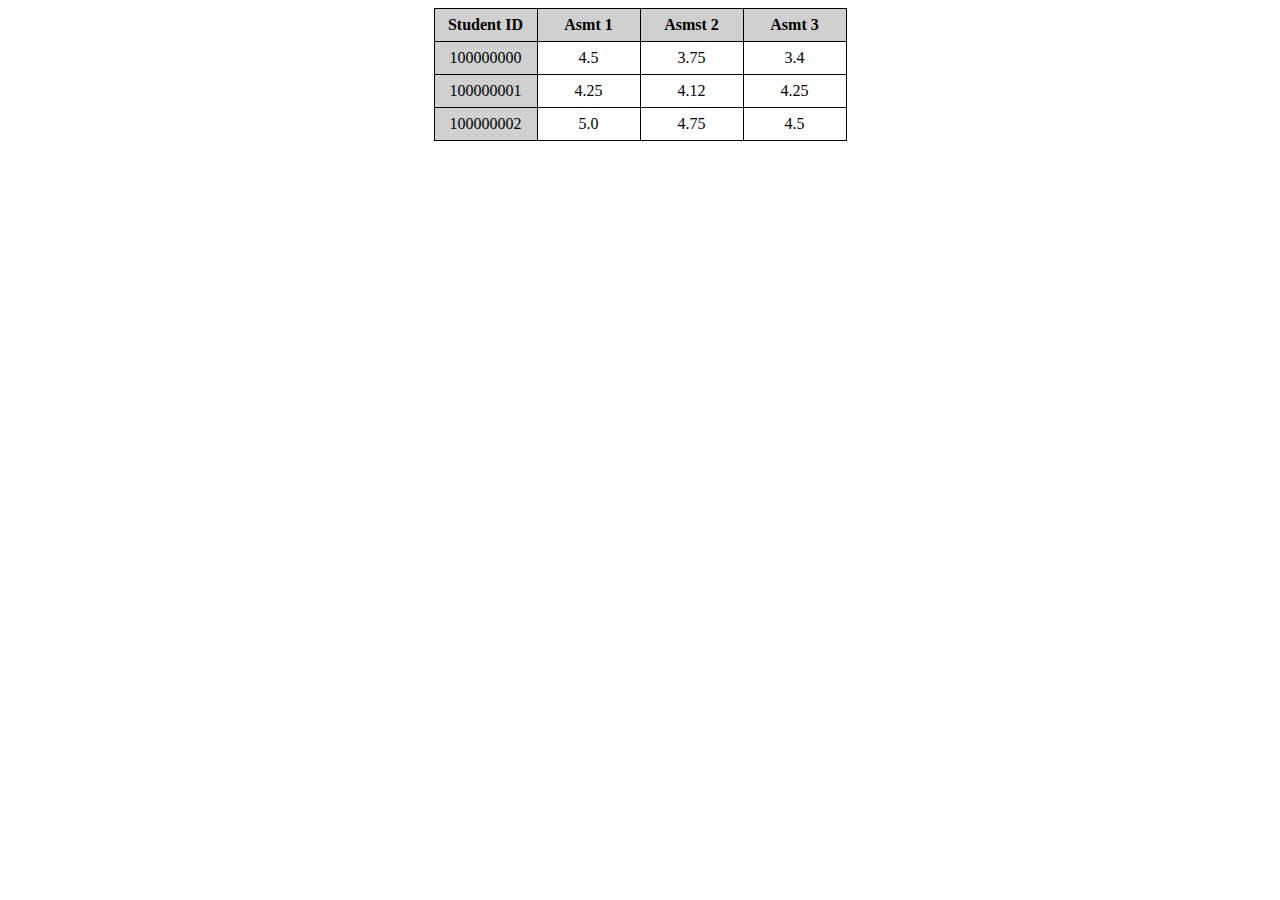
<file: lab05/lab5.html>
<!DOCTYPE html>
<html lang="en">
<head>
    <meta charset="UTF-8">
    <meta http-equiv="X-UA-Compatible" content="IE=edge">
    <meta name="viewport" content="width=device-width, initial-scale=1.0">
    <title>Document</title>
    <link rel="stylesheet" href="styles.css">
</head>
<body>
    <table id="spreadsheet"
        <tr>
            <th>Student ID</th>
            <th>Asmt 1</th>
            <th>Asmst 2</th>
            <th>Asmt 3</th>
        </tr>

        <tr>
            <td id="id">100000000</td>
            <td>4.5</td>
            <td>3.75</td>
            <td>3.4</td>
        </tr>

        <tr>
            <td id="id">100000001</td>
            <td>4.25</td>
            <td>4.12</td>
            <td>4.25</td>
        </tr>

        <tr>
            <td id="id">100000002</td>
            <td>5.0</td>
            <td>4.75</td>
            <td>4.5</td>
        </tr>



    <script src="https://code.jquery.com/jquery-3.6.0.min.js" type="text/javascript"></script>
    <script src="lab05.js"></script>
</body>
</html>
</file>
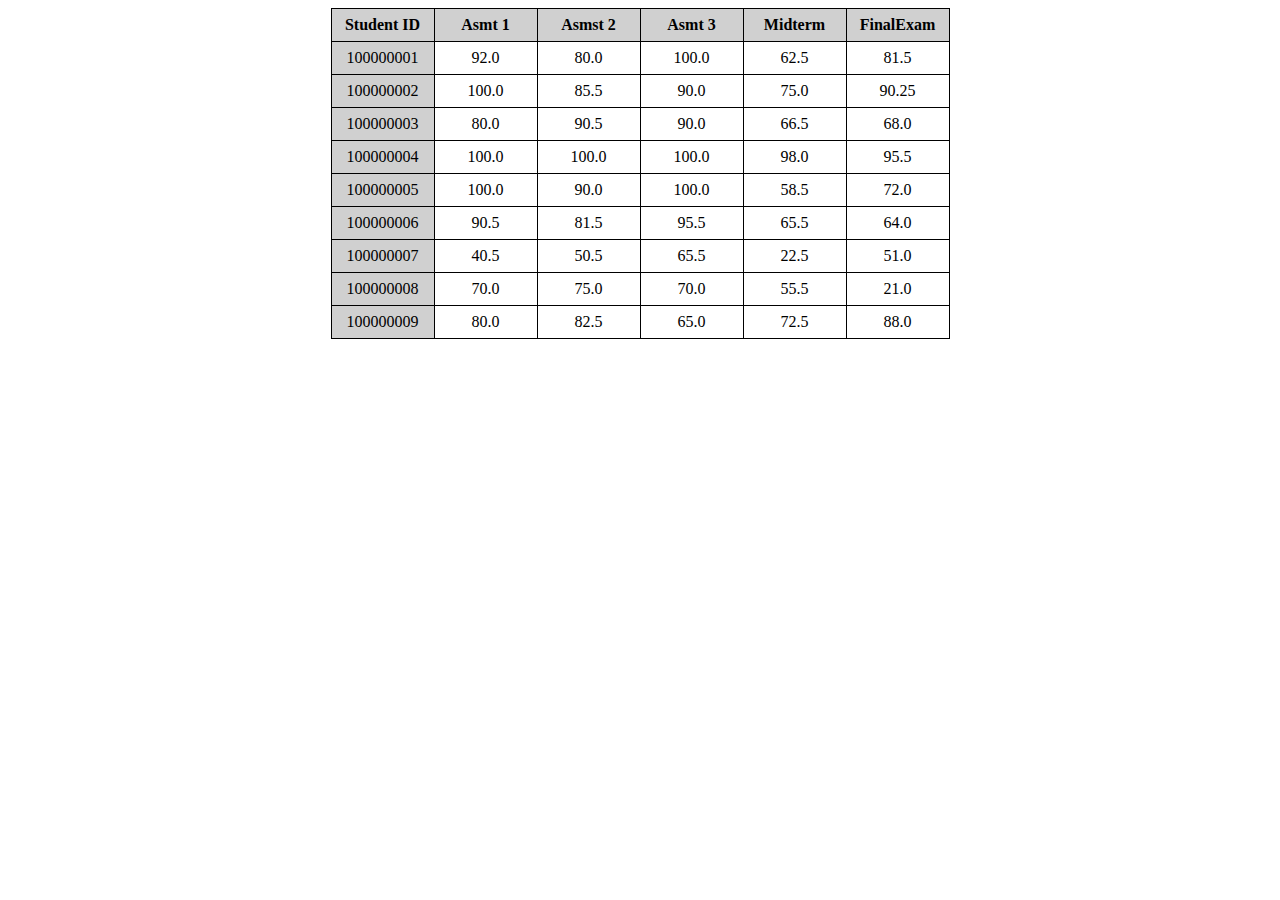
<file: lab06/lab6.html>
<!DOCTYPE html>
<html lang="en">
<head>
    <meta charset="UTF-8">
    <meta http-equiv="X-UA-Compatible" content="IE=edge">
    <meta name="viewport" content="width=device-width, initial-scale=1.0">
    <title>Document</title>
    <link rel="stylesheet" href="styles.css">
    
</head>
<body>
    <table id="spreadsheet"
        <tr>
            <th>Student ID</th>
            <th>Asmt 1</th>
            <th>Asmst 2</th>
            <th>Asmt 3</th>
            <th>Midterm</th>
            <th>FinalExam</th>
        </tr>

        <tr>
            <td id="id">100000001</td>
            <td>92.0</td>
            <td>80.0</td>
            <td>100.0</td>
            <td>62.5</td>
            <td>81.5</td>
        </tr>

        <tr>
            <td id="id">100000002</td>
            <td>100.0</td>
            <td>85.5</td>
            <td>90.0</td>
            <td>75.0</td>
            <td>90.25</td>
        </tr>

        <tr>
            <td id="id">100000003</td>
            <td>80.0</td>
            <td>90.5</td>
            <td>90.0</td>
            <td>66.5</td>
            <td>68.0</td>
        </tr>
        <!--starting from down here is the added one-->
        <tr>
            <td id="id">100000004</td>
            <td>100.0</td>
            <td>100.0</td>
            <td>100.0</td>
            <td>98.0</td>
            <td>95.5</td>
        </tr>

        <tr>
            <td id="id">100000005</td>
            <td>100.0</td>
            <td>90.0</td>
            <td>100.0</td>
            <td>58.5</td>
            <td>72.0</td>
        </tr>

        <tr>
            <td id="id">100000006</td>
            <td>90.5</td>
            <td>81.5</td>
            <td>95.5</td>
            <td>65.5</td>
            <td>64.0</td>
        </tr>

        <tr>
            <td id="id">100000007</td>
            <td>40.5</td>
            <td>50.5</td>
            <td>65.5</td>
            <td>22.5</td>
            <td>51.0</td>
        </tr>

        <tr>
            <td id="id">100000008</td>
            <td>70.0</td>
            <td>75.0</td>
            <td>70.0</td>
            <td>55.5</td>
            <td>21.0</td>
        </tr>

        <tr>
            <td id="id">100000009</td>
            <td>80.0</td>
            <td>82.5</td>
            <td>65.0</td>
            <td>72.5</td>
            <td>88.0</td>
        </tr>
    <div id="chart"></div>


    <script src="https://code.jquery.com/jquery-3.6.0.min.js" type="text/javascript"></script>
    <script src="https://d3js.org/d3.v6.js"></script>
    <script src="lab06.js"></script>
</body>
</html>
</file>
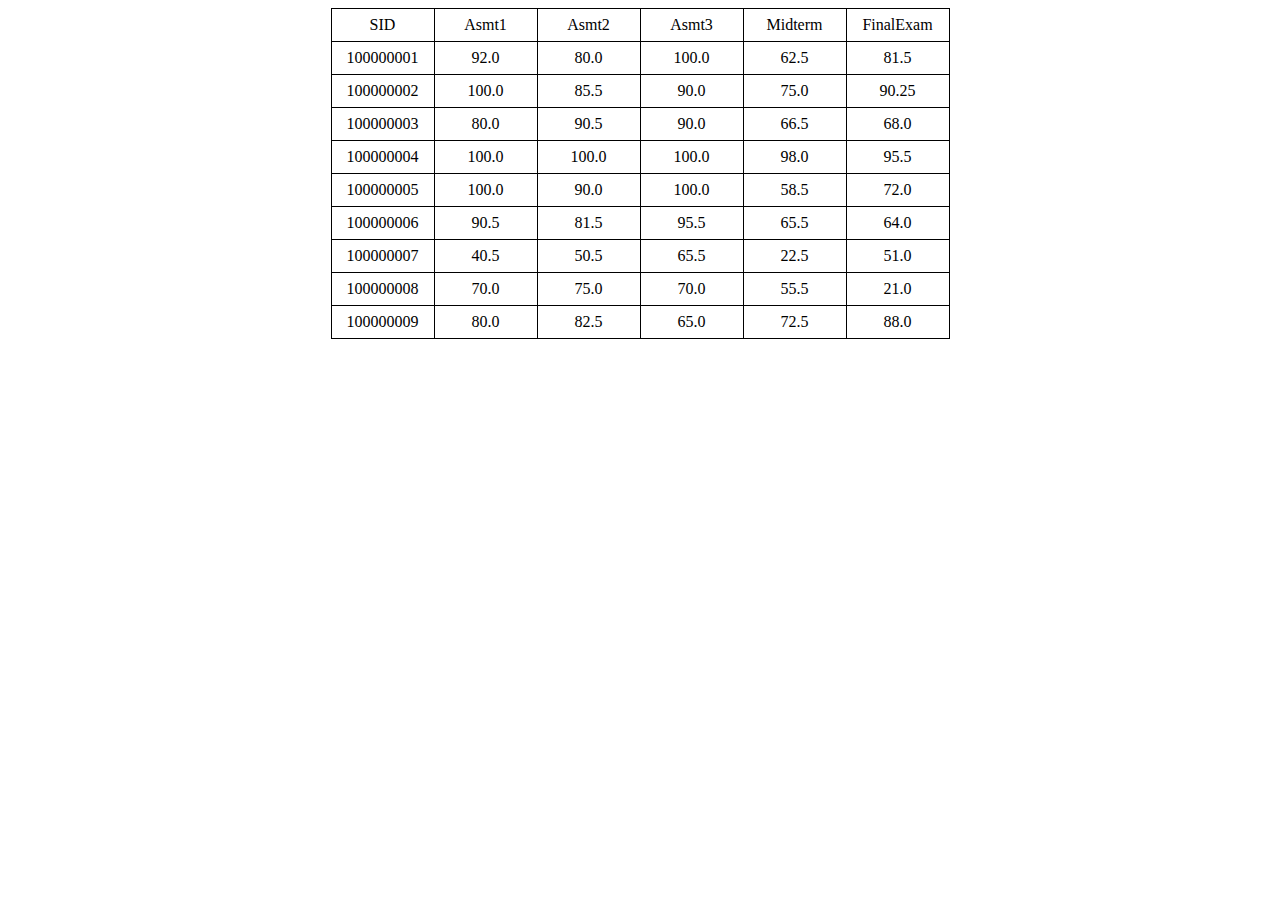
<file: lab07/lab07.html>
<!DOCTYPE html>
<html lang="en">
<head>
    <meta charset="UTF-8">
    <meta http-equiv="X-UA-Compatible" content="IE=edge">
    <meta name="viewport" content="width=device-width, initial-scale=1.0">
    <title>Lab07</title>
    <link rel="stylesheet" href="styles.css">
</head>
<body>
    <table id="spreadsheet"></table>
    <div id="chart"></div>
    <script src="https://code.jquery.com/jquery-3.6.0.min.js" type="text/javascript"></script>
    <script src="https://d3js.org/d3.v6.js"></script>
    <script src="lab07.js"></script>
</body>
</html>
</file>
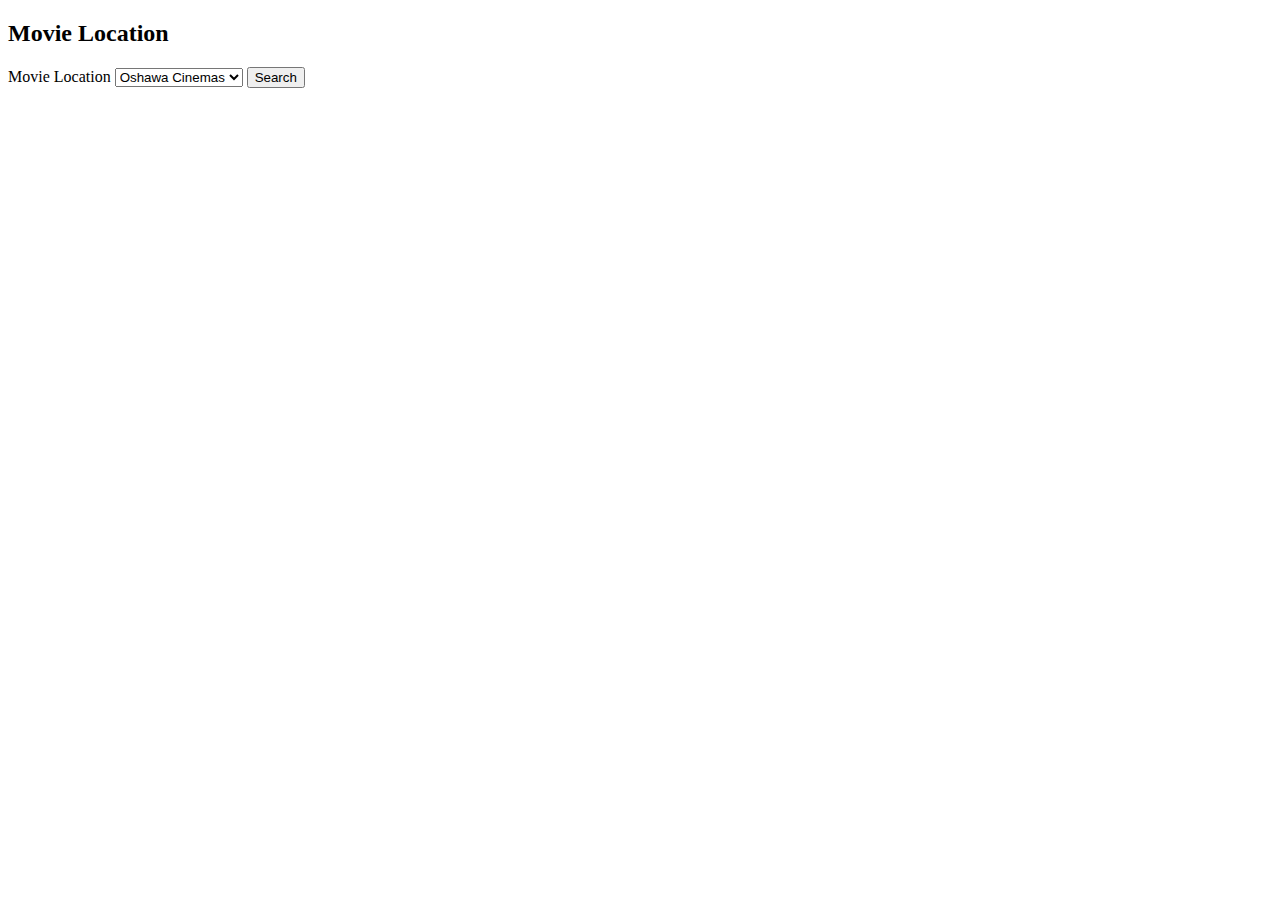
<file: lab08/lab08.html>
<!DOCTYPE html>
<html lang="en">
<head>
    <meta charset="UTF-8">
    <meta http-equiv="X-UA-Compatible" content="IE=edge">
    <meta name="viewport" content="width=device-width, initial-scale=1.0">
    <title>Document</title>
</head>
<body>
    <div id="MovieDiv">
        <h2>Movie Location</h2>
        <form id="MovieForm">
            <label for="MovieLocation">Movie Location</label>
            <select id="MovieLocation">
                <option value="Oshawa Cinemas">Oshawa Cinemas</option>
                <option value="Toronto Cinemas">Toronto Cinemas</option>
            </select>
            <button>Search</button>
        </form>
    </div>

    <div id="results"></div>

    <script src="https://code.jquery.com/jquery-3.6.0.min.js"></script>
    <script src="lab08.js"></script>
</body>
</html>
</file>
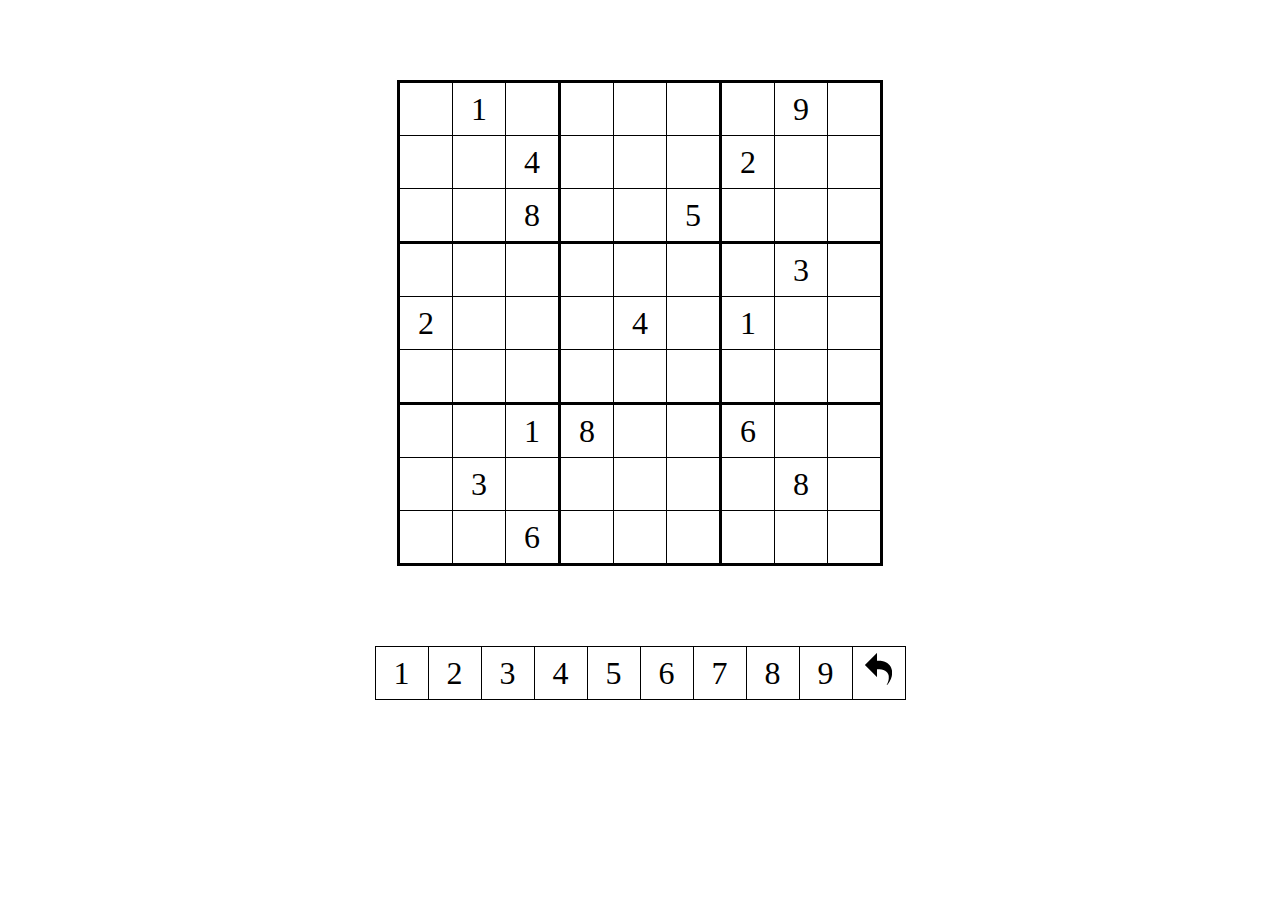
<file: lab02/sudoku/sudoku.html>
<!DOCTYPE html>
<html lang="en">
    <head>
        <meta charset="UTF-8">
        <meta http-equiv="X-UA-Compatible" content="ie=edge">
        <title>
            
        </title>
        <link rel="stylesheet" href="styles/sudoku.css">
    </head>
    <body>
        <table id="board">
            <tr>
                <td></td>
                <td>1</td>
                <td></td>
                <td></td>
                <td></td>
                <td></td>
                <td></td>
                <td>9</td>
                <td></td>
            </tr>
            <tr>
                <td></td>
                <td></td>
                <td>4</td>
                <td></td>
                <td></td>
                <td></td>
                <td>2</td>
                <td></td>
                <td></td>
            </tr>
            <tr>
                <td></td>
                <td></td>
                <td>8</td>
                <td></td>
                <td></td>
                <td>5</td>
                <td></td>
                <td></td>
                <td></td>
            </tr>
            <tr>
                <td></td>
                <td></td>
                <td></td>
                <td></td>
                <td></td>
                <td></td>
                <td></td>
                <td>3</td>
                <td></td>
            </tr>
            <tr>
                <td>2</td>
                <td></td>
                <td></td>
                <td></td>
                <td>4</td>
                <td></td>
                <td>1</td>
                <td></td>
                <td></td>
            </tr>
            <tr>
                <td></td>
                <td></td>
                <td></td>
                <td></td>
                <td></td>
                <td></td>
                <td></td>
                <td></td>
                <td></td>
            </tr>
            <tr>
                <td></td>
                <td></td>
                <td>1</td>
                <td>8</td>
                <td></td>
                <td></td>
                <td>6</td>
                <td></td>
                <td></td>
            </tr>
            <tr>
                <td></td>
                <td>3</td>
                <td></td>
                <td></td>
                <td></td>
                <td></td>
                <td></td>
                <td>8</td>
                <td></td>
            </tr>
            <tr>
                <td></td>
                <td></td>
                <td>6</td>
                <td></td>
                <td></td>
                <td></td>
                <td></td>
                <td></td>
                <td></td>
            </tr>
        </table>
    </body>
    <footer>
        <table id="row">
            <tr>
                <td>1</td>
                <td>2</td>
                <td>3</td>
                <td>4</td>
                <td>5</td>
                <td>6</td>
                <td>7</td>
                <td>8</td>
                <td>9</td>
                <td><img src="images/undo.png"></td>
            </tr>
        </table>
        <div class='user-input'>

        </div>
        <div class='error'>
            
        </div>
    </footer>
</html>
</file>
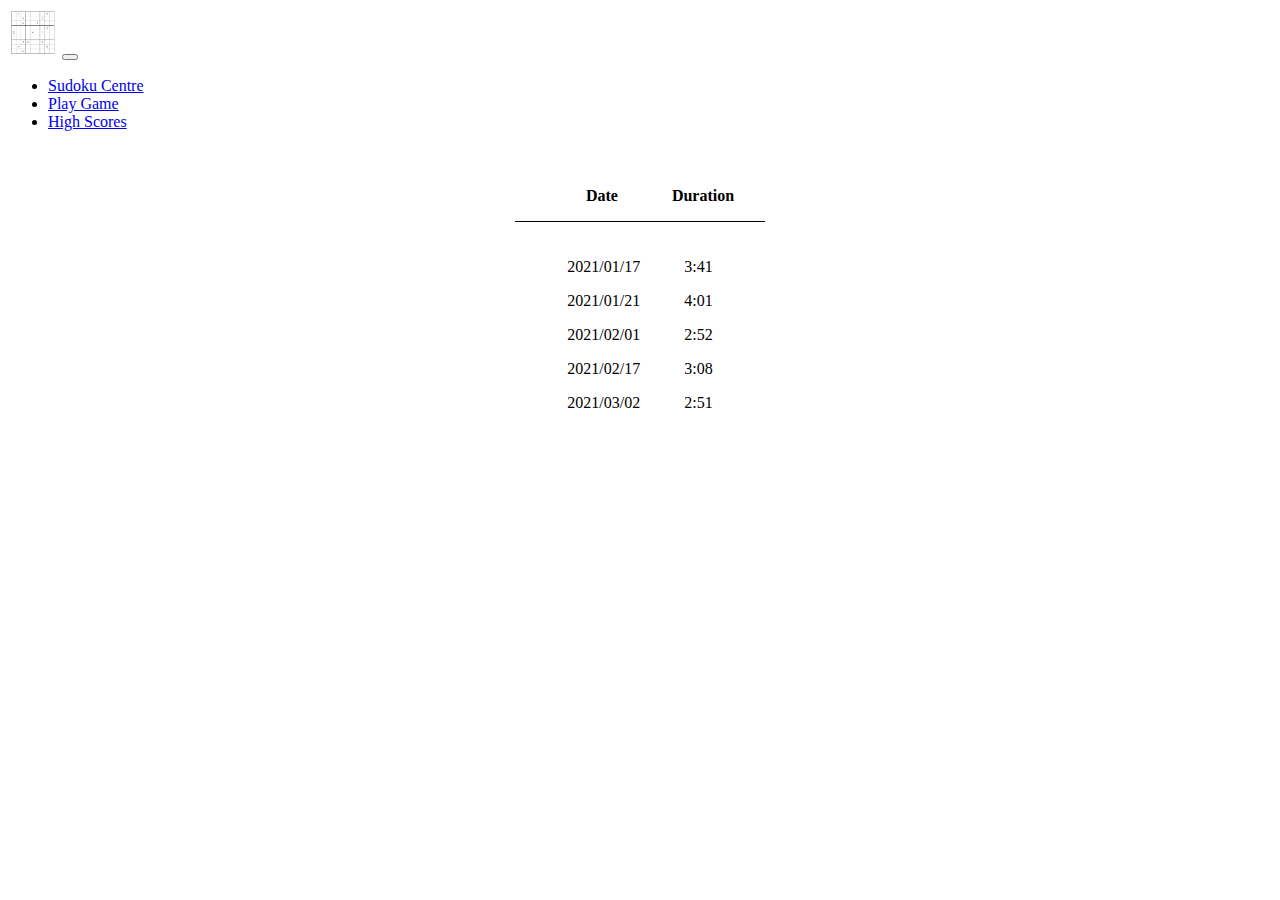
<file: lab03/sudoku/high_scores.html>
<!DOCTYPE html>
<html lang="en">
    <head>
        <meta charset="UTF-8">
        <meta http-equiv="X-UA-Compatible" content="ie=edge">
        <meta name="viewport" content="width=device-width, initial-scale=1">
        <link href="https://cdn.jsdelivr.net/npm/bootstrap@5.1.3/dist/css/bootstrap.min.css" rel="stylesheet" integrity="sha384-1BmE4kWBq78iYhFldvKuhfTAU6auU8tT94WrHftjDbrCEXSU1oBoqyl2QvZ6jIW3" crossorigin="anonymous">
        <title>
            High Scores
        </title>
        <link rel="stylesheet" href="styles/sudoku.css">
    </head>
    <body>
        <script src="https://cdn.jsdelivr.net/npm/bootstrap@5.1.3/dist/js/bootstrap.bundle.min.js" integrity="sha384-ka7Sk0Gln4gmtz2MlQnikT1wXgYsOg+OMhuP+IlRH9sENBO0LRn5q+8nbTov4+1p" crossorigin="anonymous"></script>
        <nav class="navbar navbar-expand-lg navbar-dark bg-dark">
            <div class="container-fluid">
              <a class="navbar-brand" href="#"><img src="images/logo.gif" width="50px"></a>
              <button class="navbar-toggler" type="button" data-bs-toggle="collapse" data-bs-target="#navbarTogglerDemo02" aria-controls="navbarTogglerDemo02" aria-expanded="false" aria-label="Toggle navigation">
                <span class="navbar-toggler-icon"></span>
              </button>
              <div class="collapse navbar-collapse" id="navbarTogglerDemo02">
                <ul class="navbar-nav me-auto mb-2 mb-lg-0">
                  <li class="nav-item">
                    <a class="nav-link active" aria-current="page" href="#">Sudoku Centre</a>
                  </li>
                  <li class="nav-item">
                    <a class="nav-link active" href="sudoku.html">Play Game</a>
                  </li>
                  <li class="nav-item">
                    <a class="nav-link active" href="high_scores.html">High Scores</a>
                  </li>
                </ul>
              </div>
            </div>
          </nav>
          <div id="highscore">
              <p>Date Duration</p>
              <div id="border-top">
                  
              </div>
          </div>
          <div class="scores">
              <p>2021/01/17 3:41</p>
              <p>2021/01/21 4:01</p>
              <p>2021/02/01 2:52</p>
              <p>2021/02/17 3:08</p>
              <p>2021/03/02 2:51</p>
          </div>
    </body>
</html>
</file>
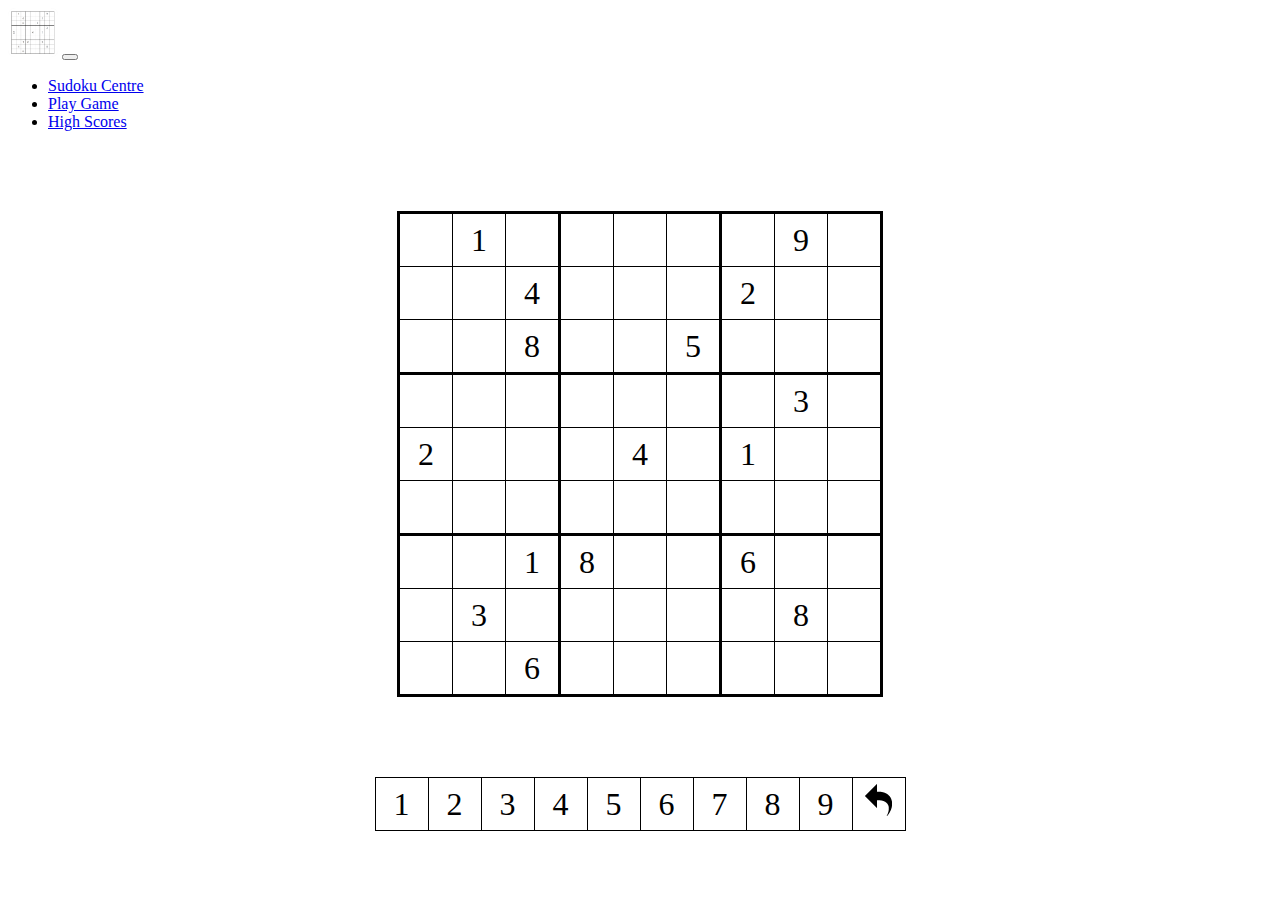
<file: lab03/sudoku/sudoku.html>
<!DOCTYPE html>
<html lang="en">
    <head>
        <meta charset="UTF-8">
        <meta http-equiv="X-UA-Compatible" content="ie=edge">
        <meta name="viewport" content="width=device-width, initial-scale=1">
        <link href="https://cdn.jsdelivr.net/npm/bootstrap@5.1.3/dist/css/bootstrap.min.css" rel="stylesheet" integrity="sha384-1BmE4kWBq78iYhFldvKuhfTAU6auU8tT94WrHftjDbrCEXSU1oBoqyl2QvZ6jIW3" crossorigin="anonymous">
        <title>
            Sudoku
        </title>
        <link rel="stylesheet" href="styles/sudoku.css">
    </head>
    <body>
        <script src="https://cdn.jsdelivr.net/npm/bootstrap@5.1.3/dist/js/bootstrap.bundle.min.js" integrity="sha384-ka7Sk0Gln4gmtz2MlQnikT1wXgYsOg+OMhuP+IlRH9sENBO0LRn5q+8nbTov4+1p" crossorigin="anonymous"></script>
        <nav class="navbar navbar-expand-lg navbar-dark bg-dark">
            <div class="container-fluid">
              <a class="navbar-brand" href="#"><img src="images/logo.gif" width="50px"></a>
              <button class="navbar-toggler" type="button" data-bs-toggle="collapse" data-bs-target="#navbarTogglerDemo02" aria-controls="navbarTogglerDemo02" aria-expanded="false" aria-label="Toggle navigation">
                <span class="navbar-toggler-icon"></span>
              </button>
              <div class="collapse navbar-collapse" id="navbarTogglerDemo02">
                <ul class="navbar-nav me-auto mb-2 mb-lg-0">
                  <li class="nav-item">
                    <a class="nav-link active" aria-current="page" href="#">Sudoku Centre</a>
                  </li>
                  <li class="nav-item">
                    <a class="nav-link active" href="sudoku.html">Play Game</a>
                  </li>
                  <li class="nav-item">
                    <a class="nav-link active" href="high_scores.html">High Scores</a>
                  </li>
                </ul>
              </div>
            </div>
          </nav>
        <table id="board">
            <tr>
                <td></td>
                <td>1</td>
                <td></td>
                <td></td>
                <td></td>
                <td></td>
                <td></td>
                <td>9</td>
                <td></td>
            </tr>
            <tr>
                <td></td>
                <td></td>
                <td>4</td>
                <td></td>
                <td></td>
                <td></td>
                <td>2</td>
                <td></td>
                <td></td>
            </tr>
            <tr>
                <td></td>
                <td></td>
                <td>8</td>
                <td></td>
                <td></td>
                <td>5</td>
                <td></td>
                <td></td>
                <td></td>
            </tr>
            <tr>
                <td></td>
                <td></td>
                <td></td>
                <td></td>
                <td></td>
                <td></td>
                <td></td>
                <td>3</td>
                <td></td>
            </tr>
            <tr>
                <td>2</td>
                <td></td>
                <td></td>
                <td></td>
                <td>4</td>
                <td></td>
                <td>1</td>
                <td></td>
                <td></td>
            </tr>
            <tr>
                <td></td>
                <td></td>
                <td></td>
                <td></td>
                <td></td>
                <td></td>
                <td></td>
                <td></td>
                <td></td>
            </tr>
            <tr>
                <td></td>
                <td></td>
                <td>1</td>
                <td>8</td>
                <td></td>
                <td></td>
                <td>6</td>
                <td></td>
                <td></td>
            </tr>
            <tr>
                <td></td>
                <td>3</td>
                <td></td>
                <td></td>
                <td></td>
                <td></td>
                <td></td>
                <td>8</td>
                <td></td>
            </tr>
            <tr>
                <td></td>
                <td></td>
                <td>6</td>
                <td></td>
                <td></td>
                <td></td>
                <td></td>
                <td></td>
                <td></td>
            </tr>
        </table>
    </body>
    <footer>
        <table id="row">
            <tr>
                <td>1</td>
                <td>2</td>
                <td>3</td>
                <td>4</td>
                <td>5</td>
                <td>6</td>
                <td>7</td>
                <td>8</td>
                <td>9</td>
                <td><img src="images/undo.png"></td>
            </tr>
        </table>
        <div class='user-input'>

        </div>
        <div class='error'>
            
        </div>
    </footer>
</html>
</file>
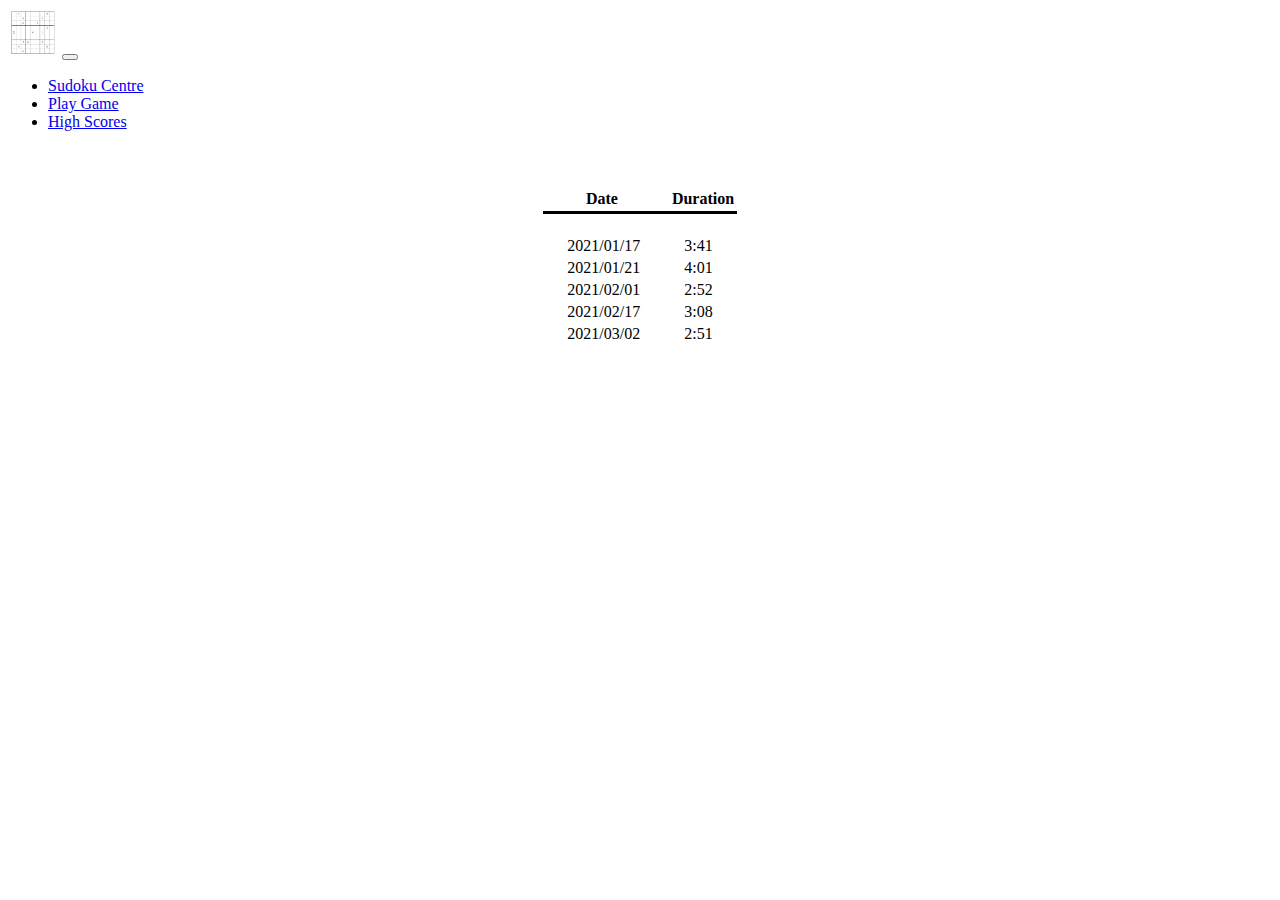
<file: lab04/sudoku/high_scores.html>
<!DOCTYPE html>
<html lang="en">
    <head>
        <meta charset="UTF-8">
        <meta http-equiv="X-UA-Compatible" content="ie=edge">
        <meta name="viewport" content="width=device-width, initial-scale=1">
        <link href="https://cdn.jsdelivr.net/npm/bootstrap@5.1.3/dist/css/bootstrap.min.css" rel="stylesheet" integrity="sha384-1BmE4kWBq78iYhFldvKuhfTAU6auU8tT94WrHftjDbrCEXSU1oBoqyl2QvZ6jIW3" crossorigin="anonymous">
        <title>
            High Scores
        </title>
        <link rel="stylesheet" href="styles/sudoku.css">
    </head>
    <body>
        <script src="https://cdn.jsdelivr.net/npm/bootstrap@5.1.3/dist/js/bootstrap.bundle.min.js" integrity="sha384-ka7Sk0Gln4gmtz2MlQnikT1wXgYsOg+OMhuP+IlRH9sENBO0LRn5q+8nbTov4+1p" crossorigin="anonymous"></script>
        <nav class="navbar navbar-expand-lg navbar-dark bg-dark">
            <div class="container-fluid">
              <a class="navbar-brand" href="#"><img src="images/logo.gif" width="50px"></a>
              <button class="navbar-toggler" type="button" data-bs-toggle="collapse" data-bs-target="#navbarTogglerDemo02" aria-controls="navbarTogglerDemo02" aria-expanded="false" aria-label="Toggle navigation">
                <span class="navbar-toggler-icon"></span>
              </button>
              <div class="collapse navbar-collapse" id="navbarTogglerDemo02">
                <ul class="navbar-nav me-auto mb-2 mb-lg-0">
                  <li class="nav-item">
                    <a class="nav-link active" aria-current="page" href="#">Sudoku Centre</a>
                  </li>
                  <li class="nav-item">
                    <a class="nav-link active" href="sudoku.html">Play Game</a>
                  </li>
                  <li class="nav-item">
                    <a class="nav-link active" href="high_scores.html">High Scores</a>
                  </li>
                </ul>
              </div>
            </div>
          </nav>
          <table id="highscore"></table>
        <table id="scores"></table>
        <script src="https://code.jquery.com/jquery-3.6.0.min.js" type="text/javascript"></script>
        <script src="high_scores.js"></script>
    </body>
</html>
</file>
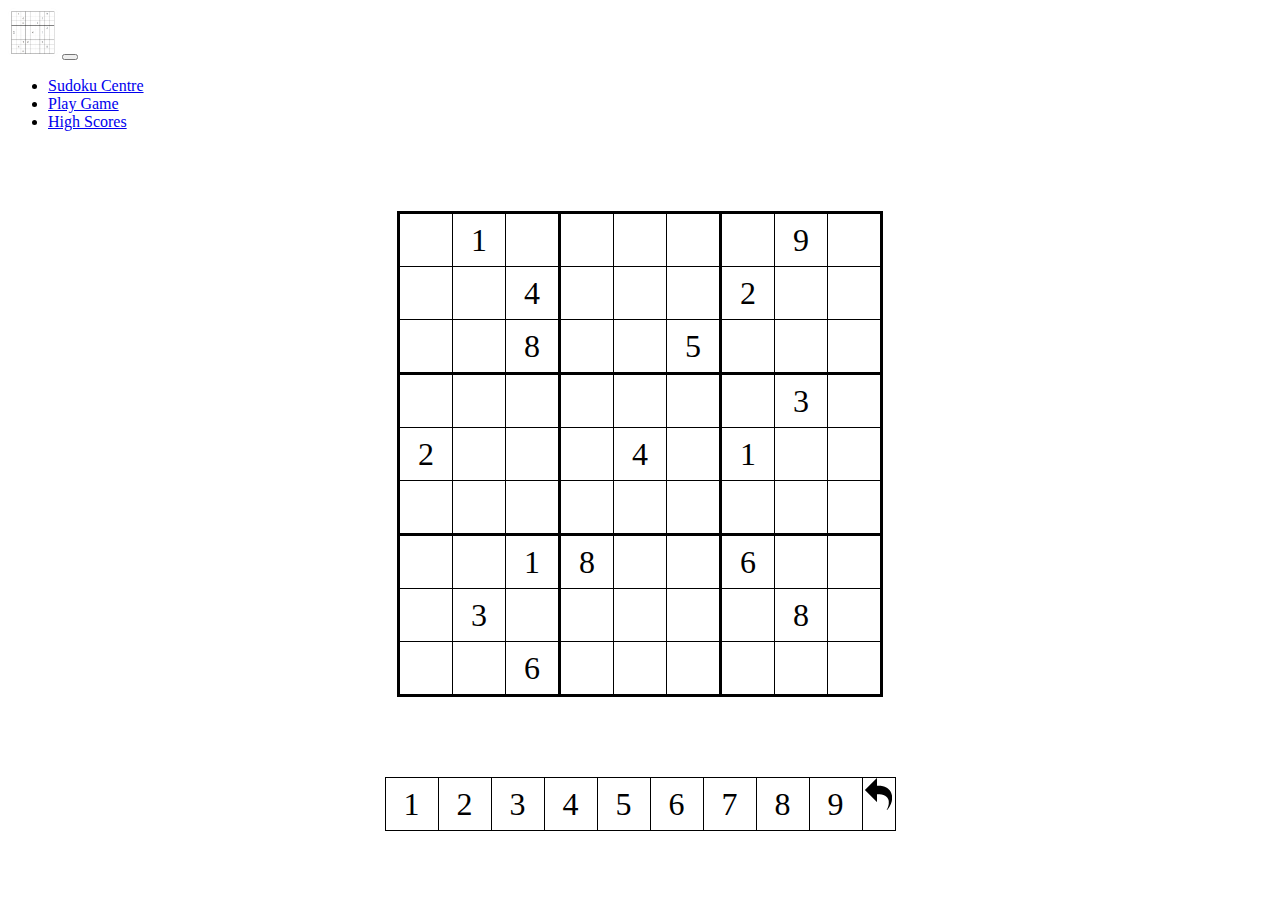
<file: lab04/sudoku/sudoku.html>
<!DOCTYPE html>
<html lang="en">
    <head>
        <meta charset="UTF-8">
        <meta http-equiv="X-UA-Compatible" content="ie=edge">
        <meta name="viewport" content="width=device-width, initial-scale=1">
        <link href="https://cdn.jsdelivr.net/npm/bootstrap@5.1.3/dist/css/bootstrap.min.css" rel="stylesheet" integrity="sha384-1BmE4kWBq78iYhFldvKuhfTAU6auU8tT94WrHftjDbrCEXSU1oBoqyl2QvZ6jIW3" crossorigin="anonymous">
        <title>
            Sudoku
        </title>
        <link rel="stylesheet" href="styles/sudoku.css">
    </head>
    <body>
        <script src="https://cdn.jsdelivr.net/npm/bootstrap@5.1.3/dist/js/bootstrap.bundle.min.js" integrity="sha384-ka7Sk0Gln4gmtz2MlQnikT1wXgYsOg+OMhuP+IlRH9sENBO0LRn5q+8nbTov4+1p" crossorigin="anonymous"></script>
        <nav class="navbar navbar-expand-lg navbar-dark bg-dark">
            <div class="container-fluid">
              <a class="navbar-brand" href="#"><img src="images/logo.gif" width="50px"></a>
              <button class="navbar-toggler" type="button" data-bs-toggle="collapse" data-bs-target="#navbarTogglerDemo02" aria-controls="navbarTogglerDemo02" aria-expanded="false" aria-label="Toggle navigation">
                <span class="navbar-toggler-icon"></span>
              </button>
              <div class="collapse navbar-collapse" id="navbarTogglerDemo02">
                <ul class="navbar-nav me-auto mb-2 mb-lg-0">
                  <li class="nav-item">
                    <a class="nav-link active" aria-current="page" href="#">Sudoku Centre</a>
                  </li>
                  <li class="nav-item">
                    <a class="nav-link active" href="sudoku.html">Play Game</a>
                  </li>
                  <li class="nav-item">
                    <a class="nav-link active" href="high_scores.html">High Scores</a>
                  </li>
                </ul>
              </div>
            </div>
          </nav>
        <table id="board"></table>
        <table id="palette"></table>
        <div id='user-input'>

        </div>
        <div id='error'>
            
        </div>
        <script src="https://code.jquery.com/jquery-3.6.0.min.js" type="text/javascript"></script>
        <script src="sudoku.js"></script>
    </body>
    </html>
</file>
<file: lab05/styles.css>
#spreadsheet{
    border: 1px solid black;
    border-collapse: collapse;
    margin-left: auto;
    margin-right: auto;
    margin-top: auto;
    margin-bottom: auto;
}

#spreadsheet td, th{
    border: 1px solid black;
    width: 100px;
    height: 30px;
    text-align: center;
}
#spreadsheet th{
    background-color: #d0d0d0;
}
#spreadsheet .selected{
    background-color: #e0e0ff;
}
#id{
    background-color: #d0d0d0;

}
</file>
<file: lab06/styles.css>
#spreadsheet{
    border: 1px solid black;
    border-collapse: collapse;
    margin-left: auto;
    margin-right: auto;
    margin-top: auto;
    margin-bottom: auto;
}

#spreadsheet td, th{
    border: 1px solid black;
    width: 100px;
    height: 30px;
    text-align: center;
}
#spreadsheet th{
    background-color: #d0d0d0;
}
#spreadsheet .selected{
    background-color: #e0e0ff;
}
#id{
    background-color: #d0d0d0;

}
</file>
<file: lab07/styles.css>
#spreadsheet{
    margin-top: auto;
    margin-bottom: auto;
    border-collapse: collapse;
    margin-right: auto;
    margin-left: auto;
    border: 1px solid black;
}

#spreadsheet tr, td{
    border: 1px solid black;
    border-collapse: collapse;
    text-align: center;
    width: 100px;
    height: 30px;
}

#spreadsheet .selected{
    background-color: #e0e0ff;
}
</file>
<file: lab02/sudoku/styles/sudoku.css>
#board{
    border: 3px solid black;
    margin-top: 5rem;
    border-collapse: collapse;
    margin-left: auto;
    margin-right: auto;
}

#board td{
    border: 1px solid black;
    font-size: 200%;
    width: 50px;
    height: 50px;
    text-align: center;
}

#board td:hover {
    background-color: #f5dd90;
}

#board td:nth-child(3){
    border-right: 3px solid black;
}

#board td:nth-child(6){
    border-right: 3px solid black;
}

#board tr:nth-child(3n){
    border-bottom: 3px solid black;
}

#row{
    border: 1px solid black;
    border-collapse: collapse;
    margin-top: 5rem;
    margin-left: auto;
    margin-right: auto;
}

#row td{
    border: 1px solid black;
    font-size: 200%;
    text-align: center;
    width: 50px;
    height: 50px;
}

.user-input:hover{
    background-color: #f2f2f2;
}

.error:hover{
    background-color: #f76c5e;
}
</file>
<file: lab03/sudoku/styles/sudoku.css>
#board{
    border: 3px solid black;
    margin-top: 5rem;
    border-collapse: collapse;
    margin-left: auto;
    margin-right: auto;
}

#board td{
    border: 1px solid black;
    font-size: 200%;
    width: 50px;
    height: 50px;
    text-align: center;
}

#board td:hover {
    background-color: #f5dd90;
}

#board td:nth-child(3){
    border-right: 3px solid black;
}

#board td:nth-child(6){
    border-right: 3px solid black;
}

#board tr:nth-child(3n){
    border-bottom: 3px solid black;
}

#row{
    border: 1px solid black;
    border-collapse: collapse;
    margin-top: 5rem;
    margin-left: auto;
    margin-right: auto;
}

#row td{
    border: 1px solid black;
    font-size: 200%;
    text-align: center;
    width: 50px;
    height: 50px;
}

.user-input:hover{
    background-color: #f2f2f2;
}

.error:hover{
    background-color: #f76c5e;
}

#highscore p{
    word-spacing: 50px;
    text-align: center;
    font-weight: bold;
    padding-top: 40px;
    margin-left: auto;
    margin-right: auto;
    padding-left: 40px;
}

#border-top{
    border-top: 1px solid black;
    width: 250px;
    margin-right: auto;
    margin-left: auto;
}

.scores{
    padding-top: 20px;
    word-spacing: 40px;
    text-align: center;
}
</file>
<file: lab04/sudoku/styles/sudoku.css>
#board{
    border: 3px solid black;
    margin-top: 5rem;
    border-collapse: collapse;
    margin-left: auto;
    margin-right: auto;
}

#board td{
    border: 1px solid black;
    font-size: 200%;
    width: 50px;
    height: 50px;
    text-align: center;
}

#board td:hover {
    background-color: #f5dd90;
}

#board td:nth-child(3){
    border-right: 3px solid black;
}

#board td:nth-child(6){
    border-right: 3px solid black;
}

#board tr:nth-child(3n){
    border-bottom: 3px solid black;
}

#palette{
    border: 1px solid black;
    border-collapse: collapse;
    margin-top: 5rem;
    margin-left: auto;
    margin-right: auto;
}

#palette td{
    border: 1px solid black;
    font-size: 200%;
    text-align: center;
    width: 50px;
    height: 50px;
}

.user-input:hover{
    background-color: #f2f2f2;
}

.error{
    background-color: #f76c5e;
}

#highscore{
    word-spacing: 50px;
    font-weight: bold;
    padding-top: 40px;
    margin-left: auto;
    margin-right: auto;
    padding-left: 40px;
    text-align: center;
    border-bottom: 3px solid black;
    
}

#border-top{
    border-top: 1px solid black;
    width: 250px;
    margin-right: auto;
    margin-left: auto;
}

#scores{
    padding-top: 20px;
    word-spacing: 40px;
    text-align: center;
    margin-left: auto;
    margin-right: auto;
}
</file>
